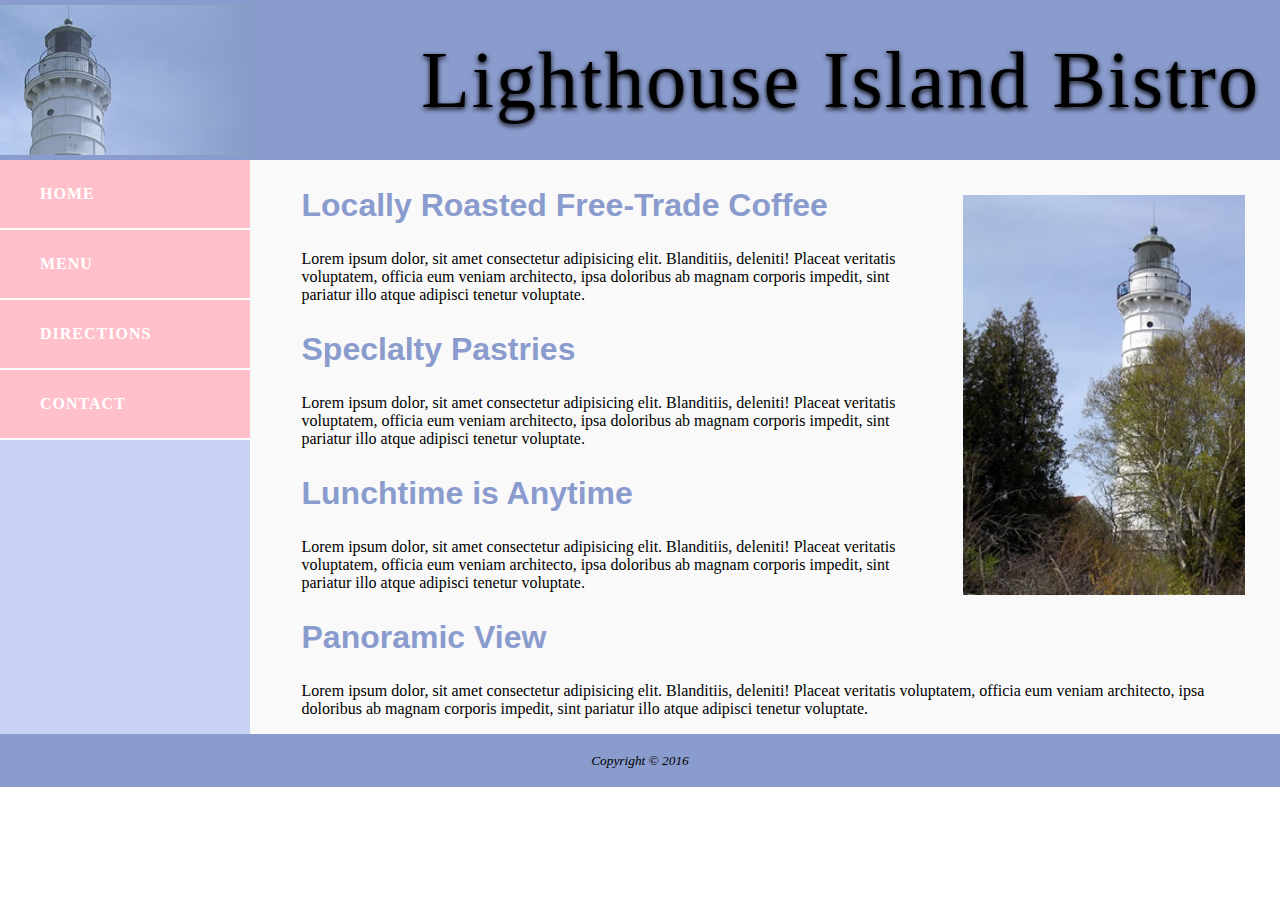
<file: index.html>
<!DOCTYPE html>
<html lang="en">
<head>
    <meta charset="UTF-8">
    <meta name="viewport" content="width=device-width, initial-scale=1.0">
    <title>Lighthouse Island Bistro</title>
    <link rel="stylesheet" href="css/site.css">
</head>
<body>
    <header>
        <h1><a href="index.html">Lighthouse Island Bistro</a></h1>
    </header>

    <div class="layout">
        <nav id="firstnav">
            <ul>
                <li><a href="index.html">Home</a></li>
                <li><a href="">Menu</a></li>
                <li><a href="">Directions</a></li>
                <li><a href="">Contact</a></li>
            </ul> 
        </nav>
        

        <main>
            <img id="heroimg" class="desktop" src="imgs/lighthouseisland.jpg" alt="lighthouse">
            <div id="wrapper">
            <h2 id="firsth2">Locally Roasted Free-Trade Coffee</h2>
            <p>Lorem ipsum dolor, sit amet consectetur adipisicing elit. Blanditiis, deleniti! Placeat veritatis voluptatem, officia eum veniam architecto, ipsa doloribus ab magnam corporis impedit, sint pariatur illo atque adipisci tenetur voluptate.</p>

            <h2>Speclalty Pastries</h2>
            <p>Lorem ipsum dolor, sit amet consectetur adipisicing elit. Blanditiis, deleniti! Placeat veritatis voluptatem, officia eum veniam architecto, ipsa doloribus ab magnam corporis impedit, sint pariatur illo atque adipisci tenetur voluptate.</p>

            <h2>Lunchtime is Anytime</h2>
            <p>Lorem ipsum dolor, sit amet consectetur adipisicing elit. Blanditiis, deleniti! Placeat veritatis voluptatem, officia eum veniam architecto, ipsa doloribus ab magnam corporis impedit, sint pariatur illo atque adipisci tenetur voluptate.</p>

            <h2>Panoramic View</h2>
            <p>Lorem ipsum dolor, sit amet consectetur adipisicing elit. Blanditiis, deleniti! Placeat veritatis voluptatem, officia eum veniam architecto, ipsa doloribus ab magnam corporis impedit, sint pariatur illo atque adipisci tenetur voluptate.</p>
            
            </div>
        </main>
    </div>

    <footer>
        <p id="copyright">Copyright &copy; 2016</p>
    </footer>
</body>
</html>
</file>
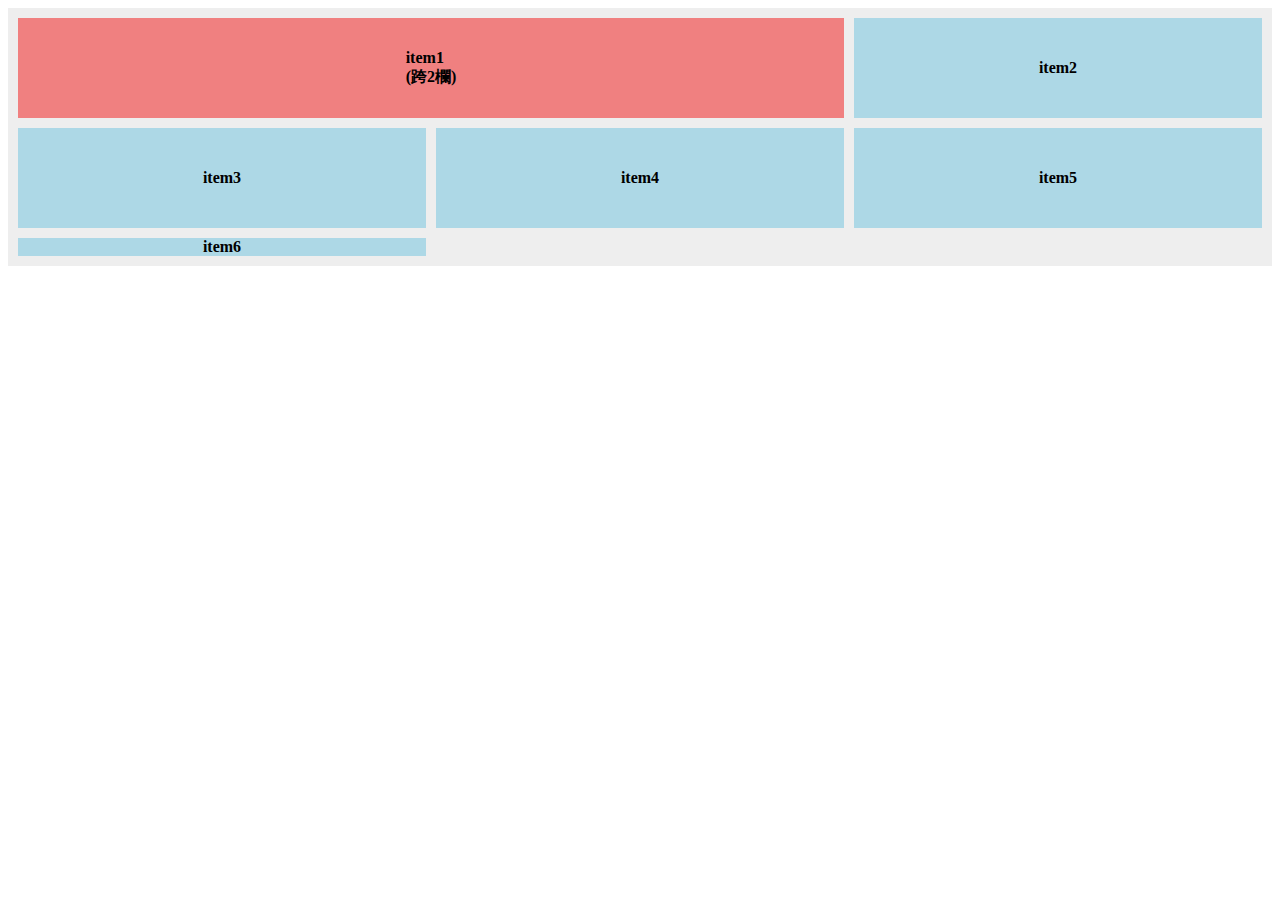
<file: webpages/grid.html>
<!DOCTYPE html>
<html lang="en">
<head>
  <meta charset="UTF-8">
  <title>Grid Example</title>
  <style>
    .container {
      display: grid;
      grid-template-columns: 1fr 1fr 1fr; /* 三欄 */
      grid-template-rows: 100px 100px;   /* 兩列 */
      gap: 10px;
      background-color: #eee;
      padding: 10px;
    }

    .item {
      background-color: lightblue;
      display: flex;
      align-items: center;
      justify-content: center;
      font-weight: bold;
    }

    .item1 {
      grid-column: 1 / 3; /* 從第1條線到第3條線（跨前2欄） */
      grid-row: 1 / 2;    /* 第1列 */
      background-color: lightcoral;
    }
  </style>
</head>
<body>

  <div class="container">
    <div class="item item1">item1<br>(跨2欄)</div>
    <div class="item">item2</div>
    <div class="item">item3</div>
    <div class="item">item4</div>
    <div class="item">item5</div>
    <div class="item">item6</div>
  </div>

</body>
</html>
</file>
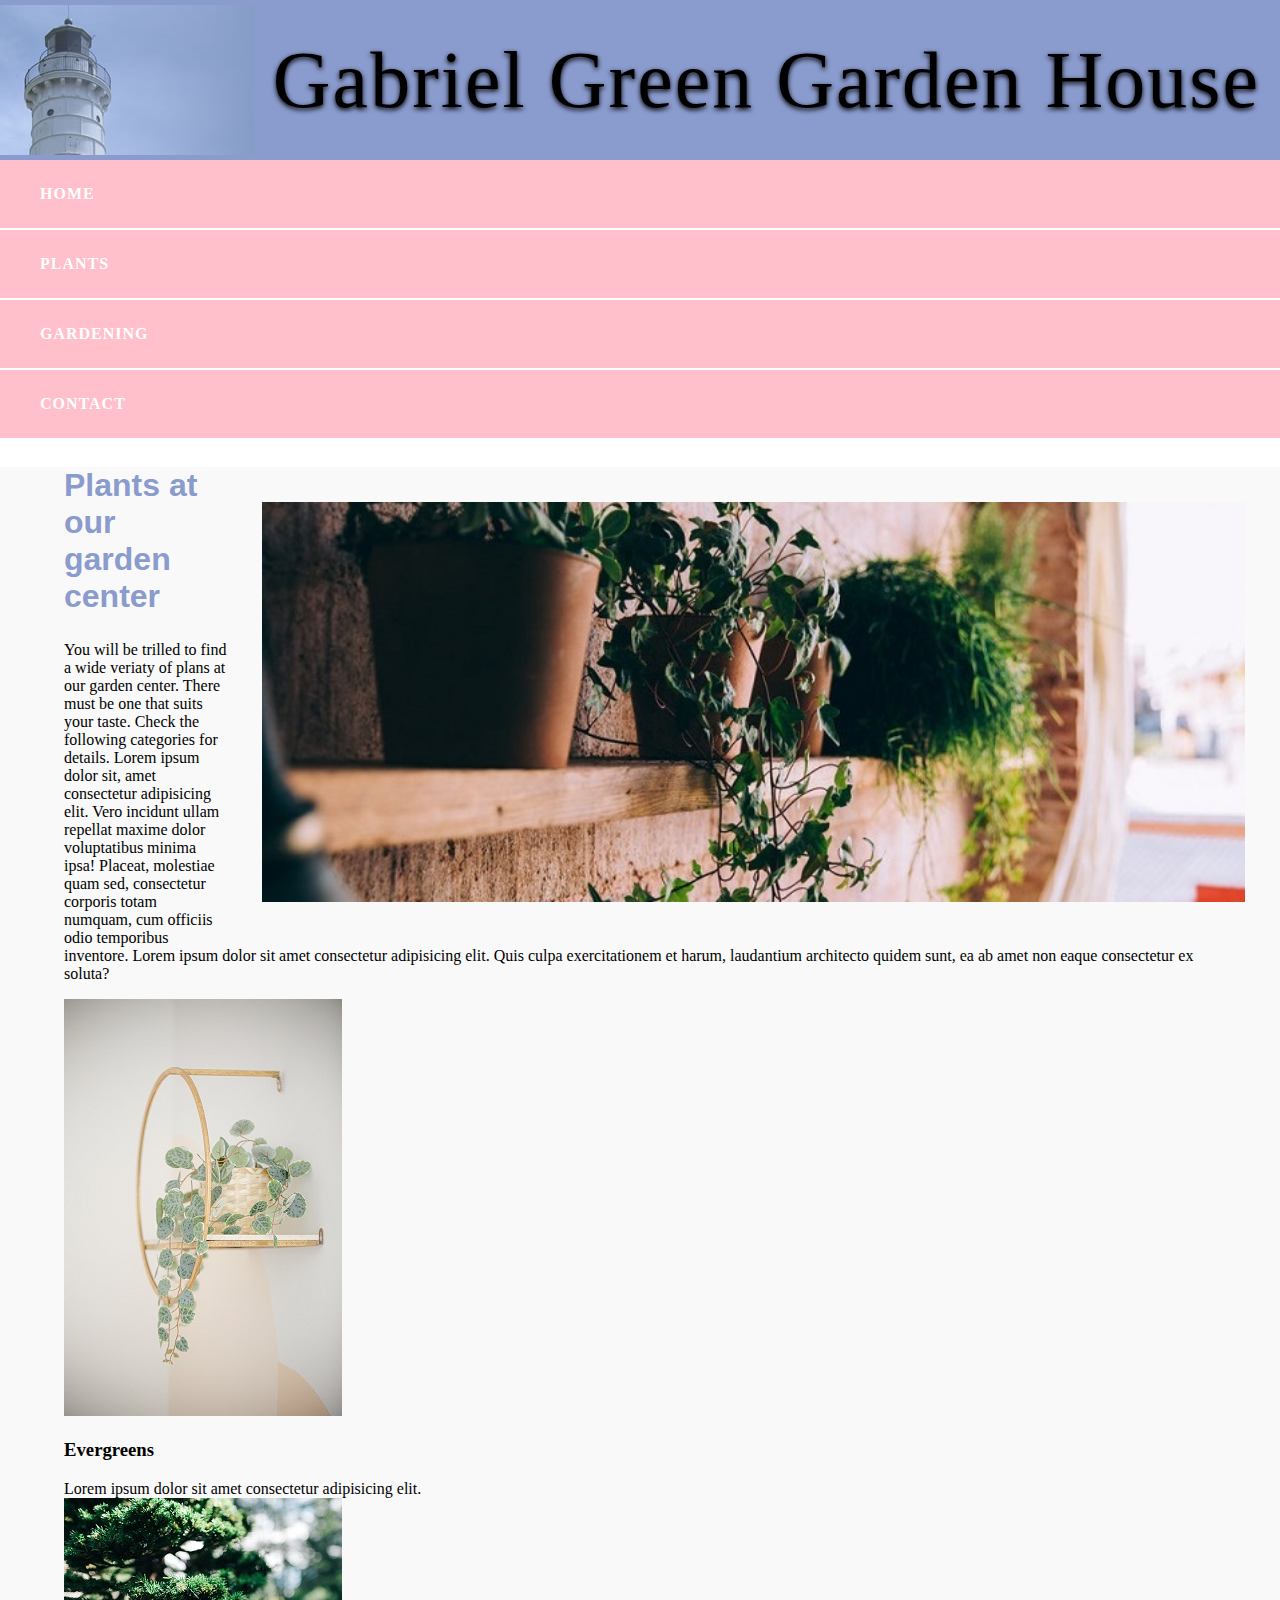
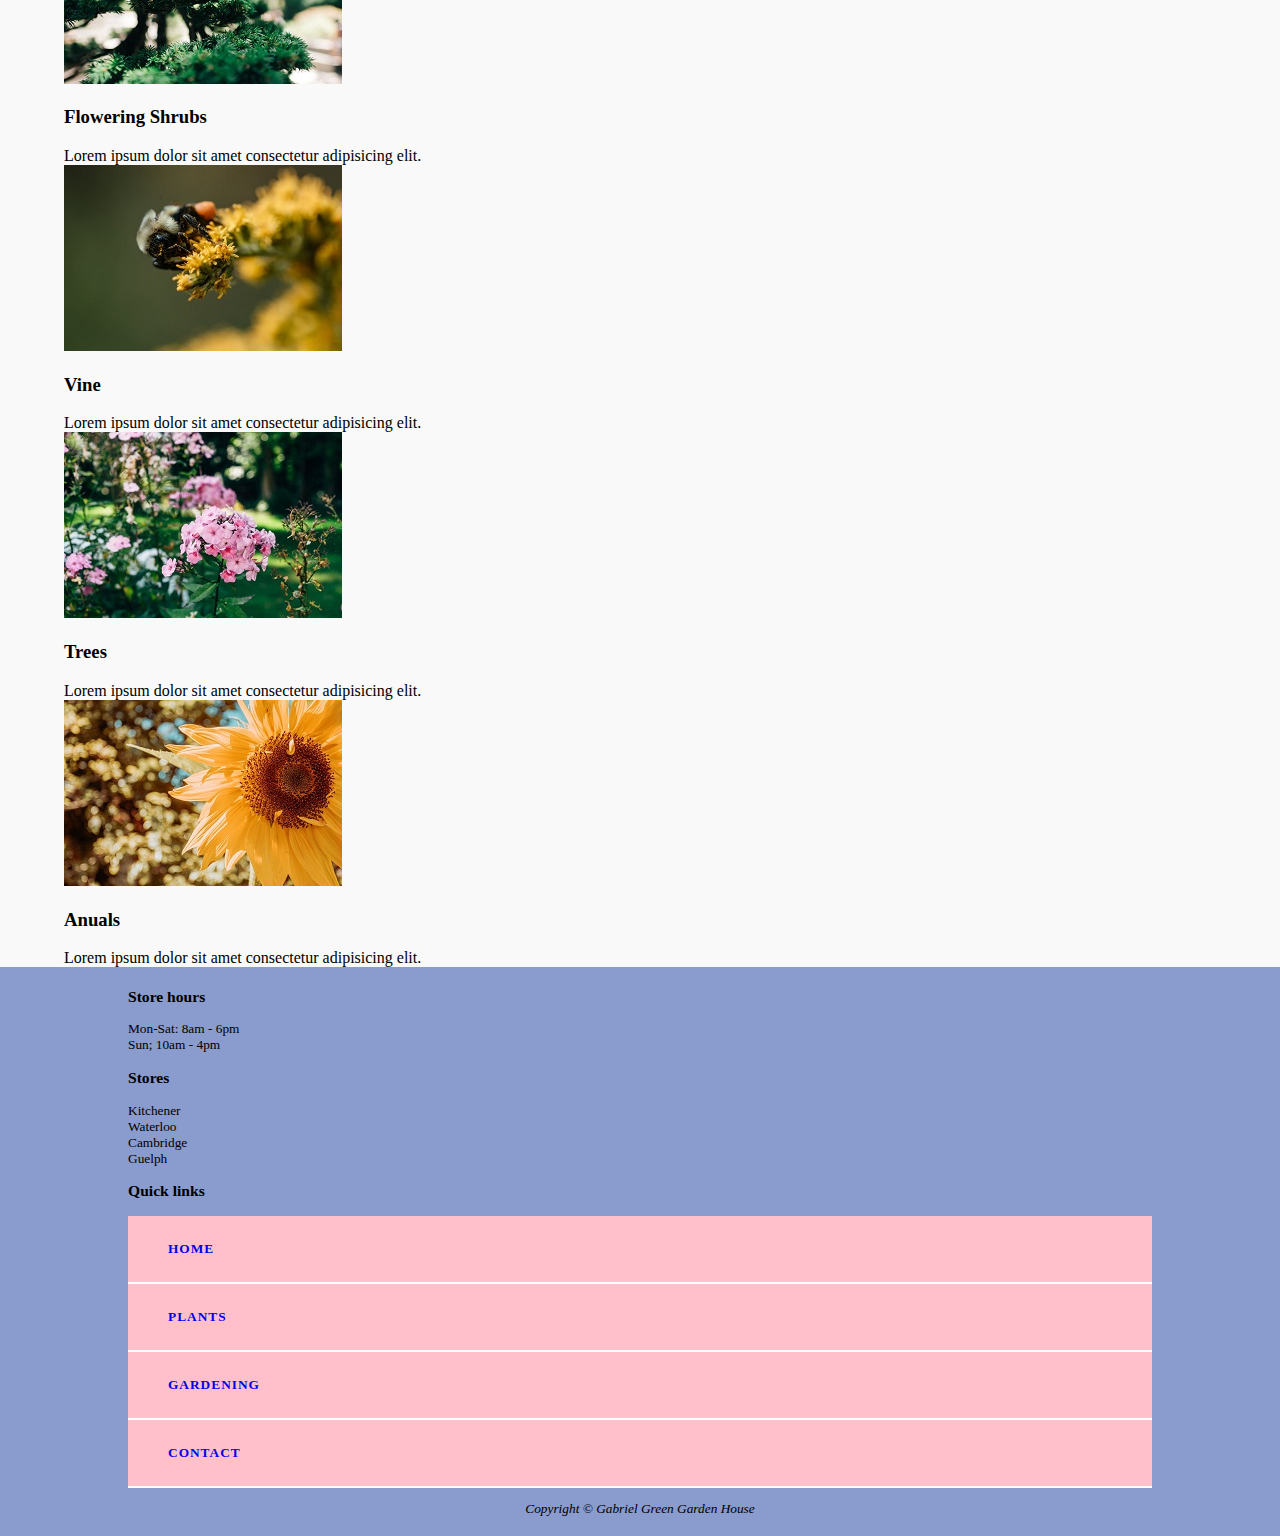
<file: webpages/menu.html>
<!DOCTYPE html>
<html lang="en">
<head>
    <meta charset="UTF-8">
    <meta name="viewport" content="width=device-width, initial-scale=1.0">
    <title>Gabriel Green Garden House-Plants</title>
    <link rel="stylesheet" href="../css/site.css">
    
</head>
<body>
    <header>
        <h1><a href="index.html">Gabriel Green Garden House</a></h1>
    </header>

    <nav id="firstnav">
        <ul>
            <li><a href="index.html">Home</a></li>
            <li><a href="../ggarden1.3/webpages/plants.html">Plants</a></li>
            <li><a href="../ggarden1.3/webpages/gardening.html">Gardening</a></li>
            <li><a href="../ggarden1.3/webpages/contact.html">Contact</a></li>
        </ul>
    </nav>

    <main>
        <img id="heroimg" class="desktop" src="../imgs/curly-tendrils-of-potted-plants-on-wooden-shelf.jpg" alt="tendrils">
        <div id="wrapper">
        <h2>Plants at our garden center</h2>
            <p>You will be trilled to find a wide veriaty of plans at our garden center. There must be one that suits your taste. Check the following categories for details. Lorem ipsum dolor sit, amet consectetur adipisicing elit. Vero incidunt ullam repellat maxime dolor voluptatibus minima ipsa! Placeat, molestiae quam sed, consectetur corporis totam numquam, cum officiis odio temporibus inventore. Lorem ipsum dolor sit amet consectetur adipisicing elit. Quis culpa exercitationem et harum, laudantium architecto quidem sunt, ea ab amet non eaque consectetur ex soluta? </p>
            <div id="categories"> 
                
                <section>
                <img src="../imgs/gold-shelf-with-a-green-vine-house-plant.jpg" alt="green vine house plant">
                <h3>Evergreens</h3>
                <span>Lorem ipsum dolor sit amet consectetur adipisicing elit.</span>
                </section>
                
                <section>
                <img src="../imgs/close-up-on-evergreen-bonzai.jpg" alt="evergreen bonzai">
                <h3>Flowering Shrubs</h3>
                <span>Lorem ipsum dolor sit amet consectetur adipisicing elit.</span>
                </section>

                <section>
                <img src="../imgs/bee-covered-in-yellow-dust.jpg" alt="bee cover in yellow dust">
                <h3>Vine</h3>
                <span>Lorem ipsum dolor sit amet consectetur adipisicing elit.</span>
                </section>

                <section>
                <img src="../imgs/summer-garden-with-pink-phlox.jpg" alt="pink phlox">
                <h3>Trees</h3>
                <span>Lorem ipsum dolor sit amet consectetur adipisicing elit.</span>
                </section>

                <section>
                <img src="../imgs/sunflower-fills-center-of-a-frame.jpg" alt="sunflower">
                <h3>Anuals</h3>
                <span>Lorem ipsum dolor sit amet consectetur adipisicing elit.</span>
                </section>
            </div>
        </div>
    </main>

    <footer>
        <div class="item33">
            <h3>Store hours</h3>
            <ul>
                <li>Mon-Sat: 8am - 6pm</li>
                <li>Sun; 10am - 4pm</li>
            </ul>
        </div>

        <div class="item33">
            <h3>Stores</h3>
            <ul>
                <li>Kitchener</li>
                <li>Waterloo</li>
                <li>Cambridge</li>
                <li>Guelph</li>
            </ul>
        </div>

        <div class="item33">
            <h3>Quick links</h3>
            <nav>
                <ul>
                    <li><a href="index.html">Home</a></li>
                    <li><a href="../ggarden1.3/webpages/plants.html">Plants</a></li>
                    <li><a href="../ggarden1.3/webpages/gardening.html">Gardening</a></li>
                    <li><a href="../ggarden1.3/webpages/contact.html">Contact</a></li>
                </ul>
            </nav>
        </div>

        <p id="copyright">Copyright &copy; Gabriel Green Garden House</p>
    </footer>
</body>
</html>
</file>
<file: css/site.css>
h1, nav, footer{
    font-family:"Century Gothic", serif;
}

h2{
    font-family: "Gabriola", sans-serif ;
}

h1{
    font-size: 5em;
    font-weight:20;
}

h2{
    font-size: 2em;
}

footer{
    font-size: smaller;
}

#copyright{
    font-family: serif;
    font-style: italic;
    clear: both;
    color: black;
}

header, footer{
    /* background-color: rgb(65,132, 42); */
    background-color:#8a9bcd;
    color: black;
}

h1{
    line-height: 200%;
    text-align: right;
    letter-spacing: 2px;
    padding-right: 20px;
}

nav a{
    text-transform: uppercase;
    letter-spacing: 1px;
    text-decoration: none;
    font-weight: 600;
}

nav, #copyright{
    text-align: center;
}

/* ggarden1.3 */
body, h1{
    margin: 0;
}

header{
    background-image: url('../imgs/lighthouselogo.jpg');
    background-repeat: no-repeat;
    background-position: left;
}

h1{
    /* background-color: rgba(5, 72, 12, .5);   */
    /* background-color:#d1d9f0;   */
    text-shadow: 0px 2px 5px black;
}

nav a{
    display: inline-block;
    padding: 25px 40px;
    background-color: pink;
}

nav ul li{
    background-color: pink;
    border-bottom: 2px solid white;
    text-align: left;
}

#wrapper{
    width:90%;
    margin: auto;
}

footer{
    padding: 5px 10%;
}

ul{
    padding: 0;
    list-style: none;
}

#heroimg{
    float: right;
    height: 400px;
    object-position: center;
    margin: 35px;
}

h2{
    color:#8a9bcd;
}

#firstnav a{
    color:white;
}

nav a:hover{
    text-shadow: 0px 0px 1px rgb(20, 70, 20);
}

h1 a{
    text-decoration: none;
    color: black;
}

h1 a:hover{
    text-shadow: 2px 2px 10px white;
}

.layout {
    /* display: flex; */
    display: grid;
    grid-template-columns: 250px 1fr; /* 左邊 nav 固定寬度，右邊 main 自動填滿 */
    background-color: #c7d1f1;
}

main {
    flex: 1;
    padding-top:0 ;
    margin: 0;
    background-color: #f9f9f9;
}

nav ul{
    padding: 0;
    margin: 0;
}
@media(max-width:1023px){

/* 讓 .layout 在 1023px 以下取消 flex */
.layout {
    display: block;
    padding-top: 20px;
}

/* b. nav 裡的選單橫向排列 */
nav ul li{
    display:inline-block;
    margin-right: 15px;
}
#firstnav{
    background-color: #c7d1f1;
}

/* c. h1 字體縮小 */
h1{
    font-size: 2.5em;
}

/* d. nav 連結 padding 調整 */
nav a{
    padding: 10px 30px;
    margin: 10px;
}

#firsth2{
    padding-top: 20px;
}

}

@media(max-width: 759px){

    /* a. 顯示手機版元素，隱藏桌面版元素 */
    .desktop{
        display: none;
    }
    .layout{
        padding-top: 0px;
    }
    /* b. 導覽列底部加分隔線 */
    #firstnav{
        background-color: #c7d1f1;
    }
    main{
        padding-top:10px;
        padding-bottom: 20px;
    }
    /* d. 主選單連結垂直排列 */
    nav ul li{
        display: block;
        text-align: left;
        background-color:#c7d1f1;
        border-bottom: 2px solid white;
    }

    nav a{
        background-color:#c7d1f1;
        font-size: 1.5em;
    }

    h2{
        margin: 8px;
    }

    p{
        margin:0 8px;
    }

    #firsth2{
        padding-top: 0;
    }

    
    header{
        background-position: right;
        background-color:#b5c5f6;
    }

    h1{
        line-height: 150%;
        text-align: left;
        padding-left: 20px;
    }
    
    h1 a{
        color: blue;
    }
}
</file>
